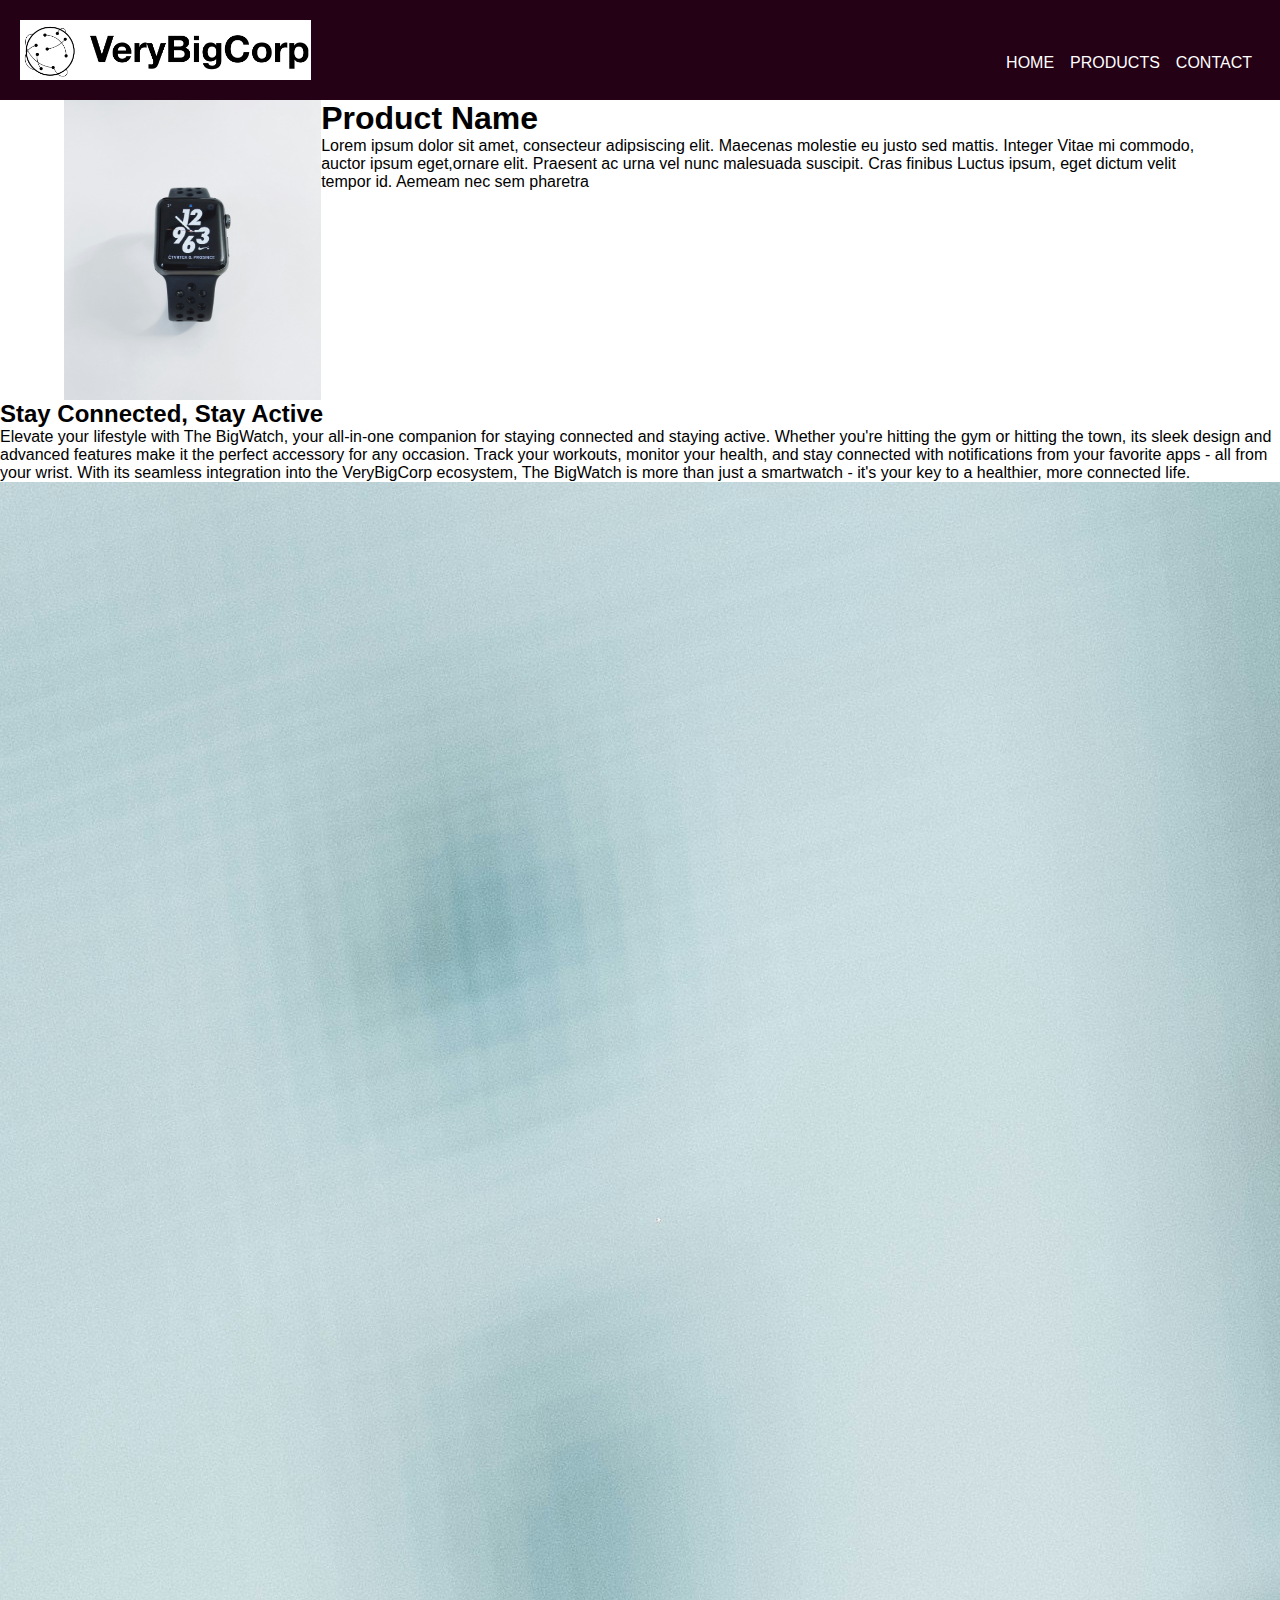
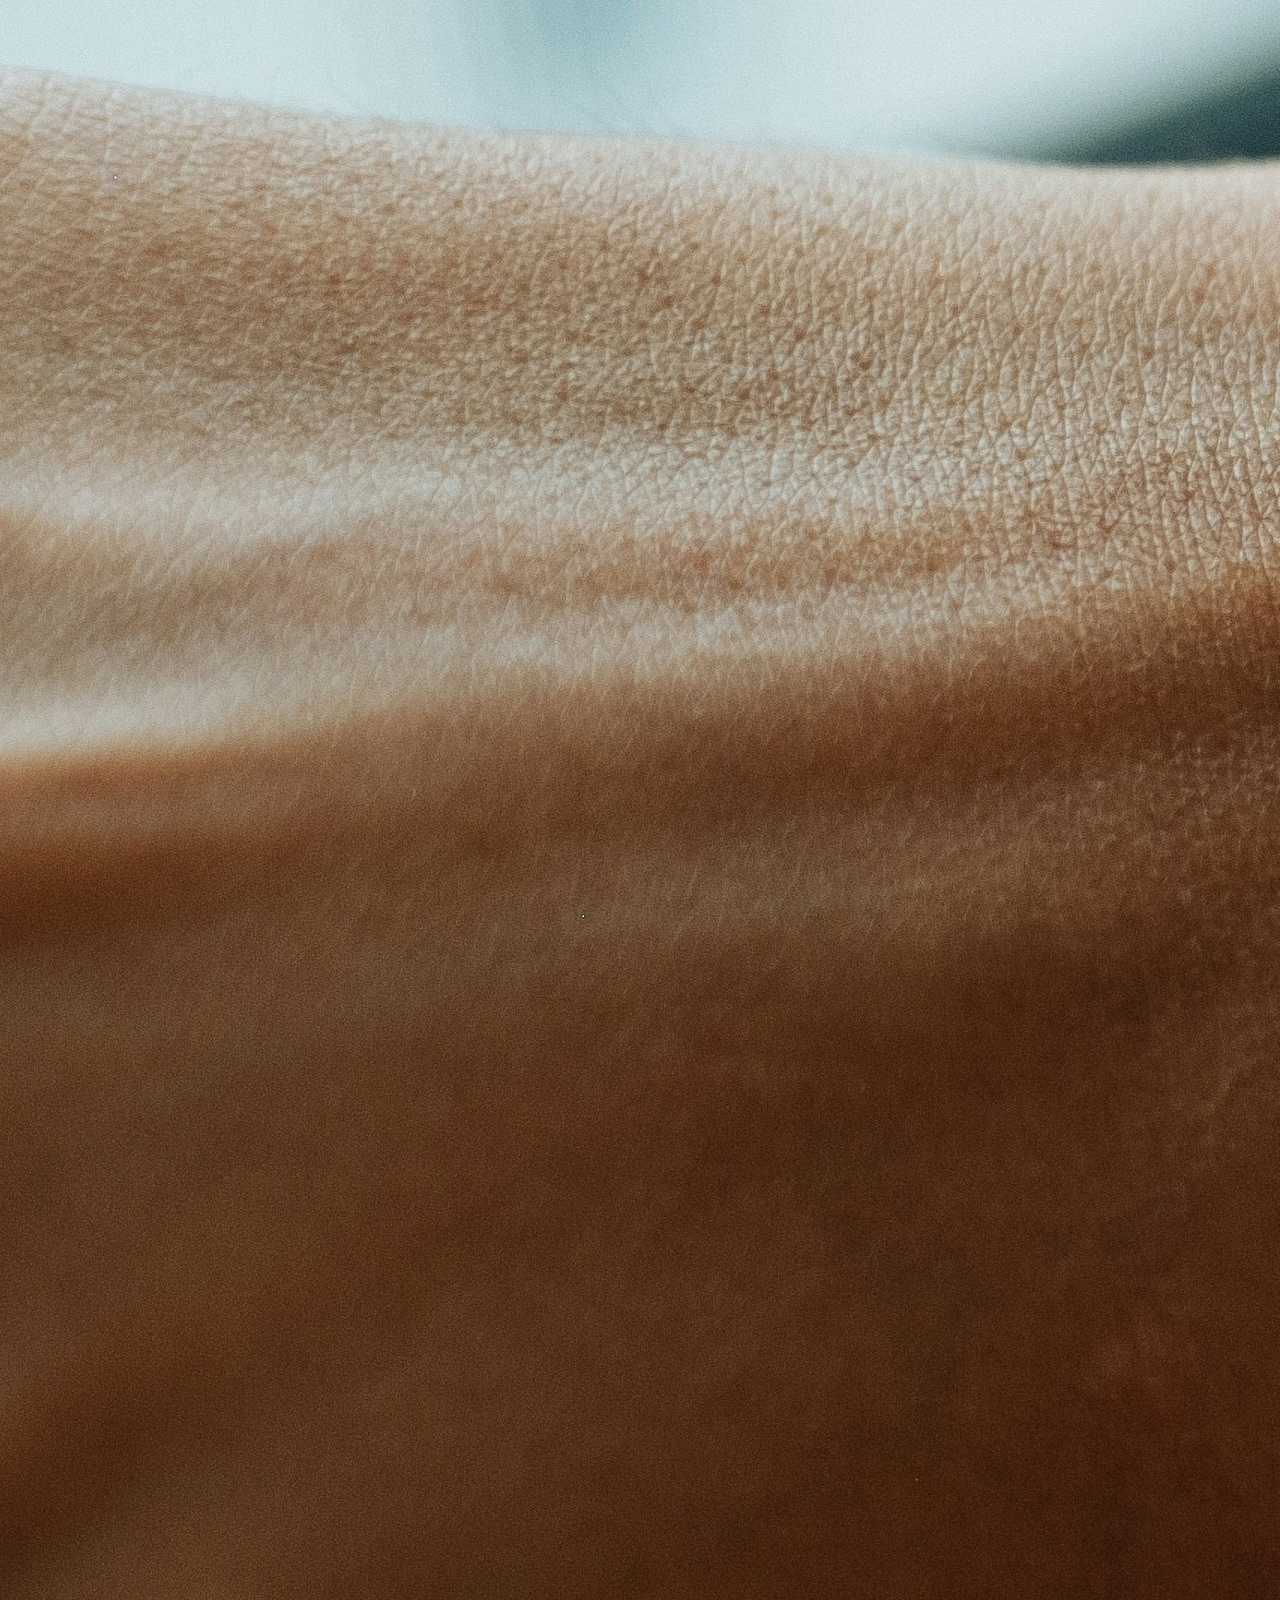
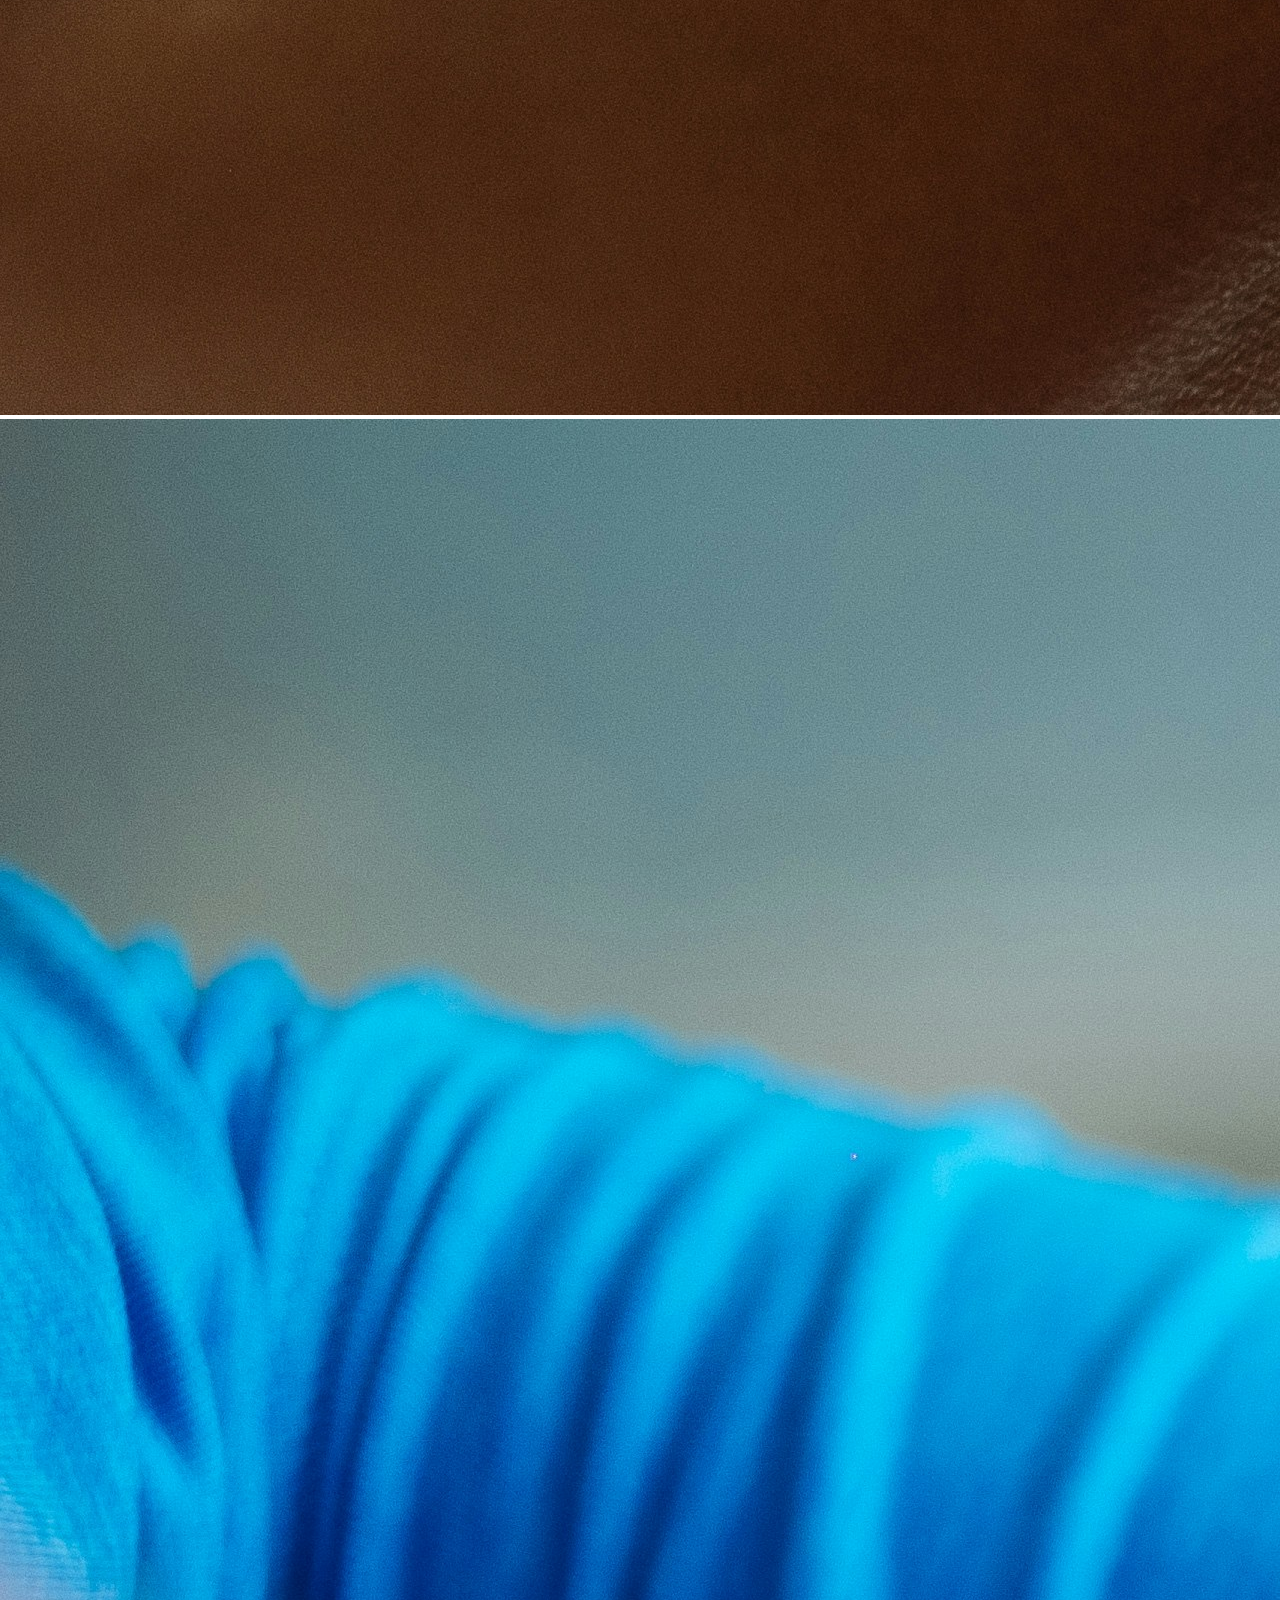
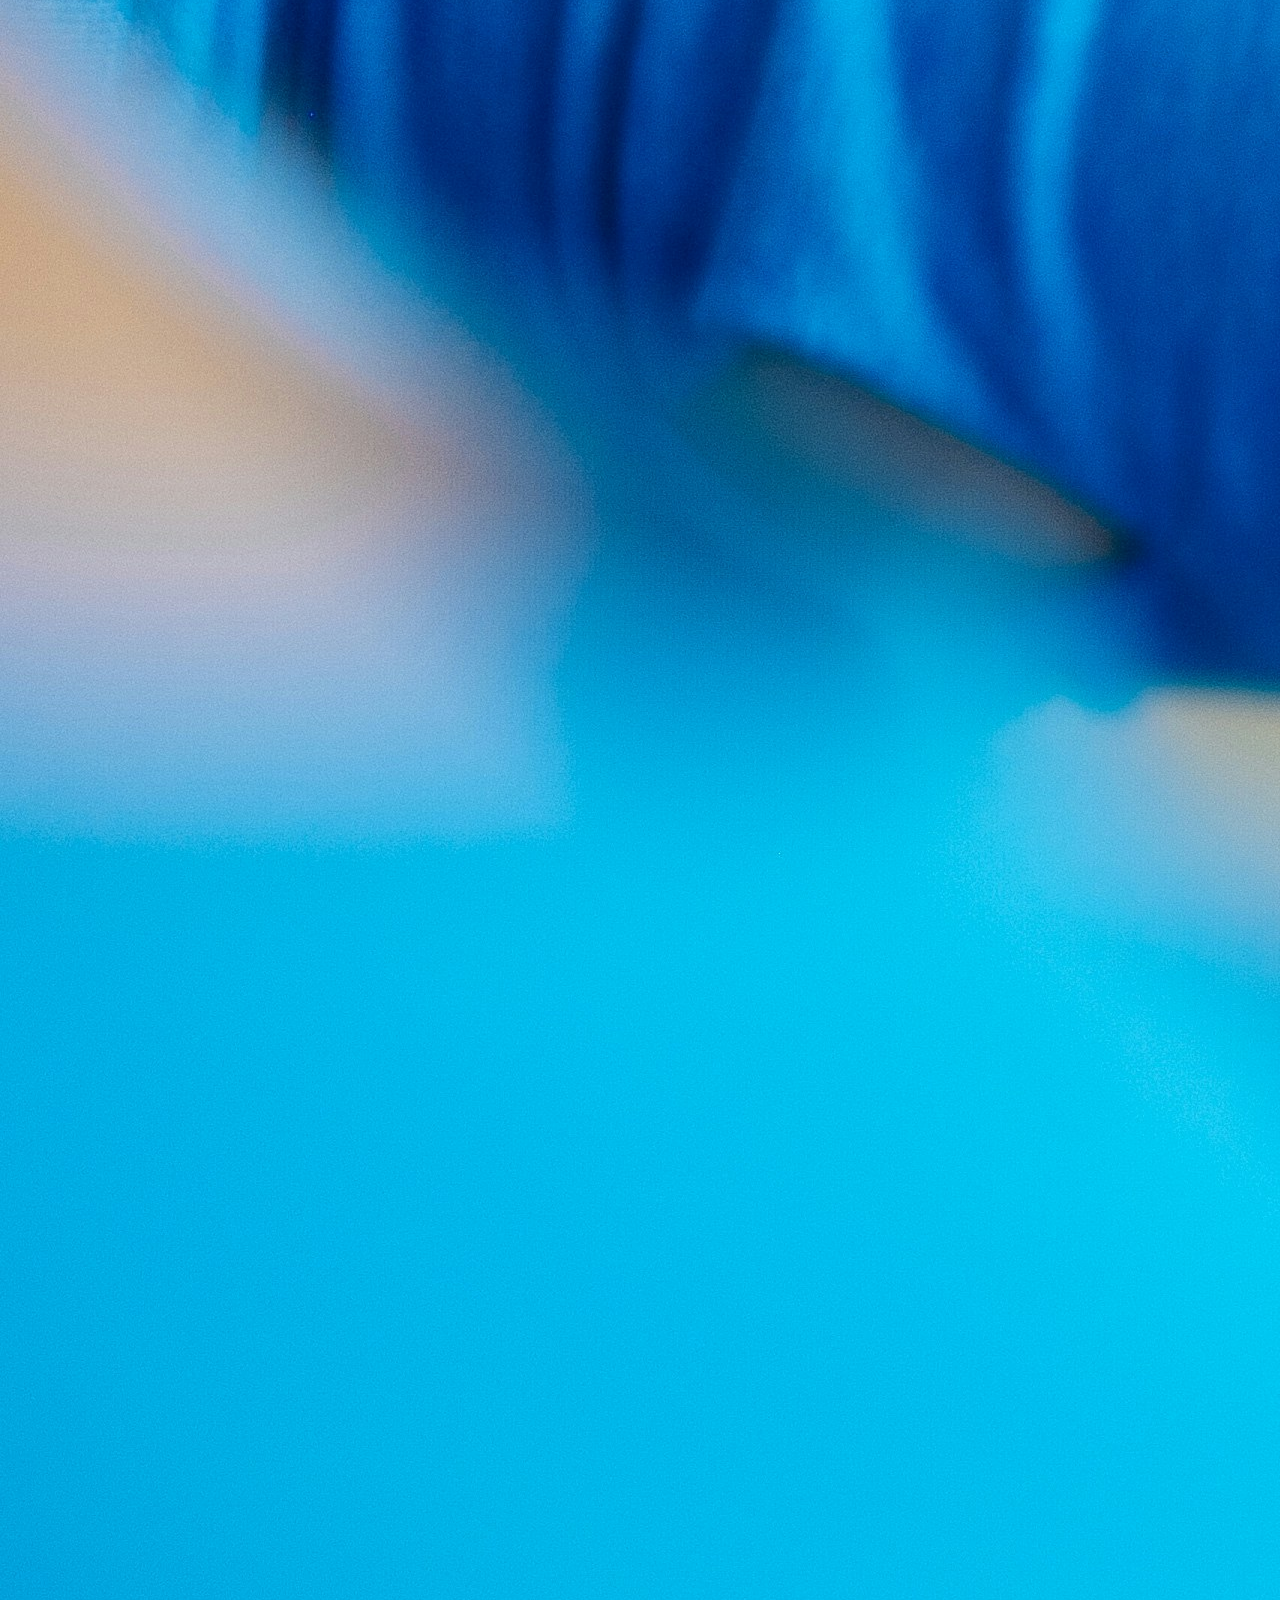
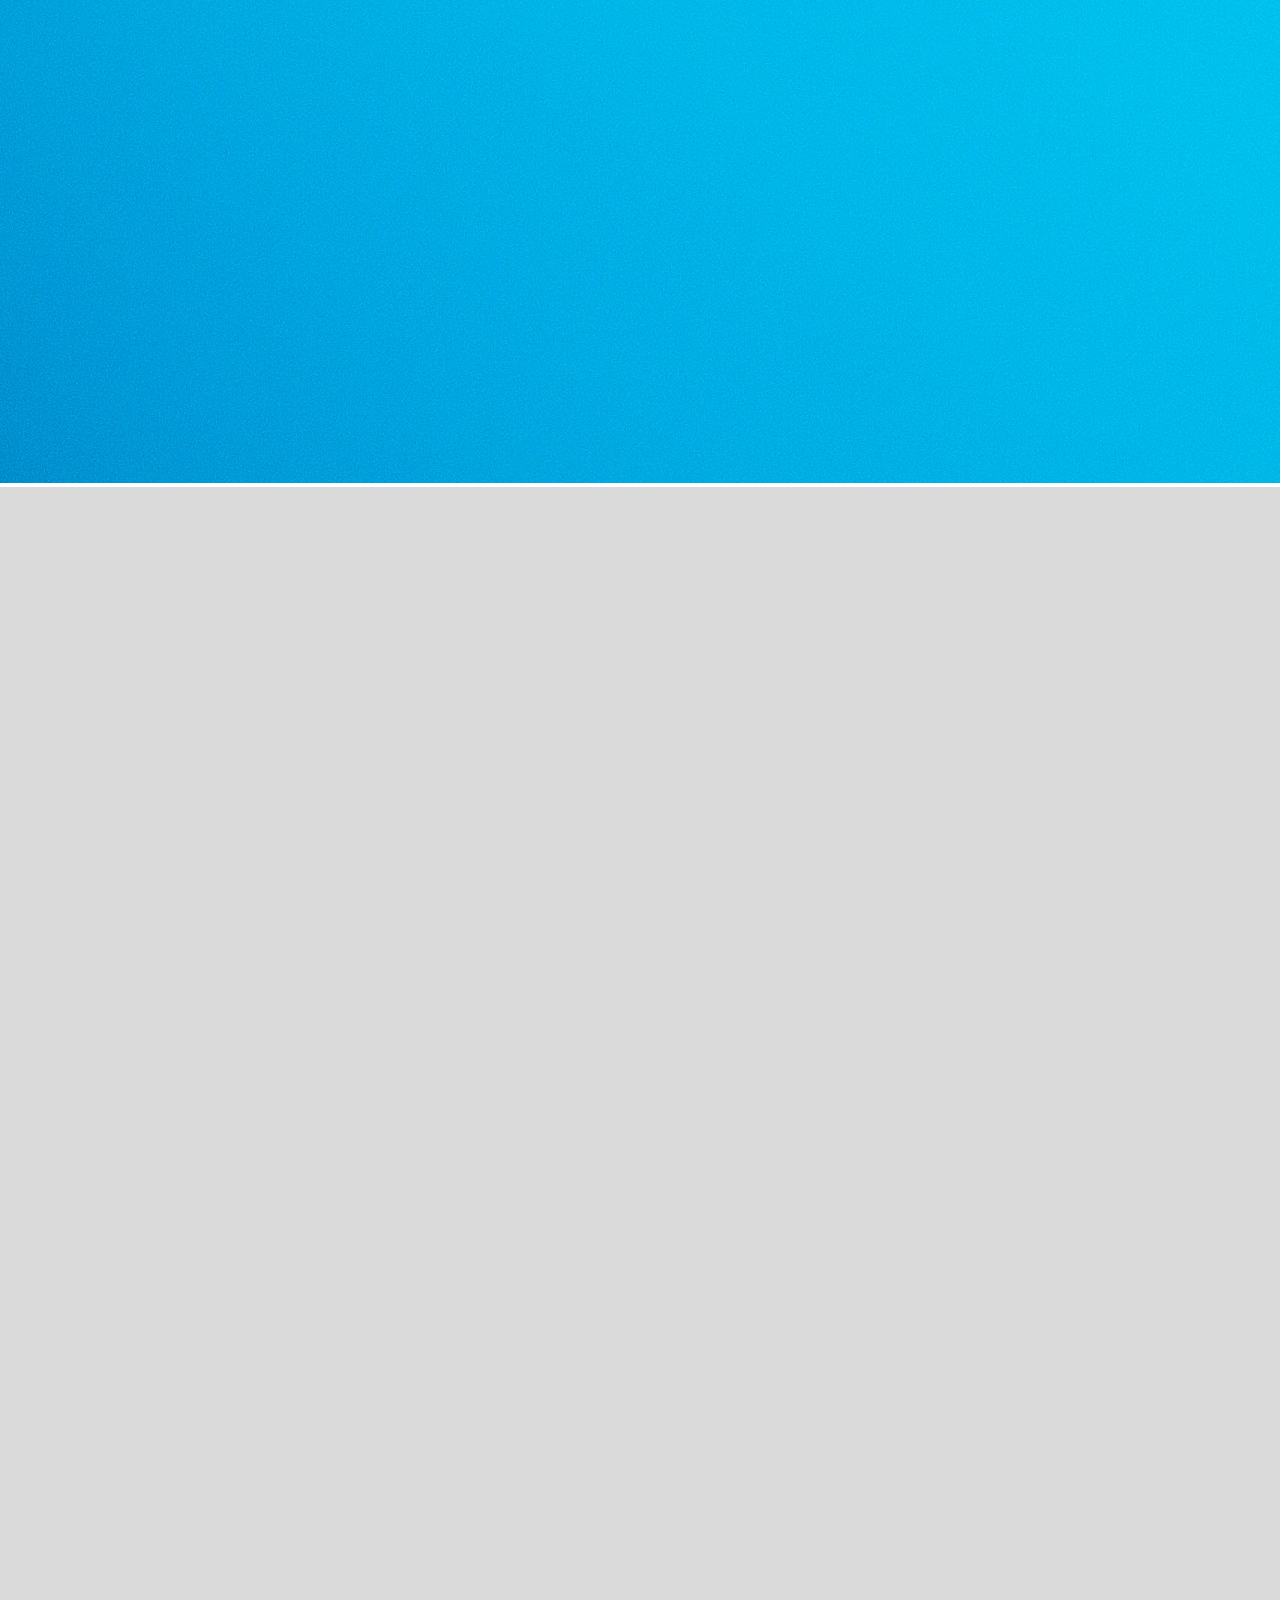
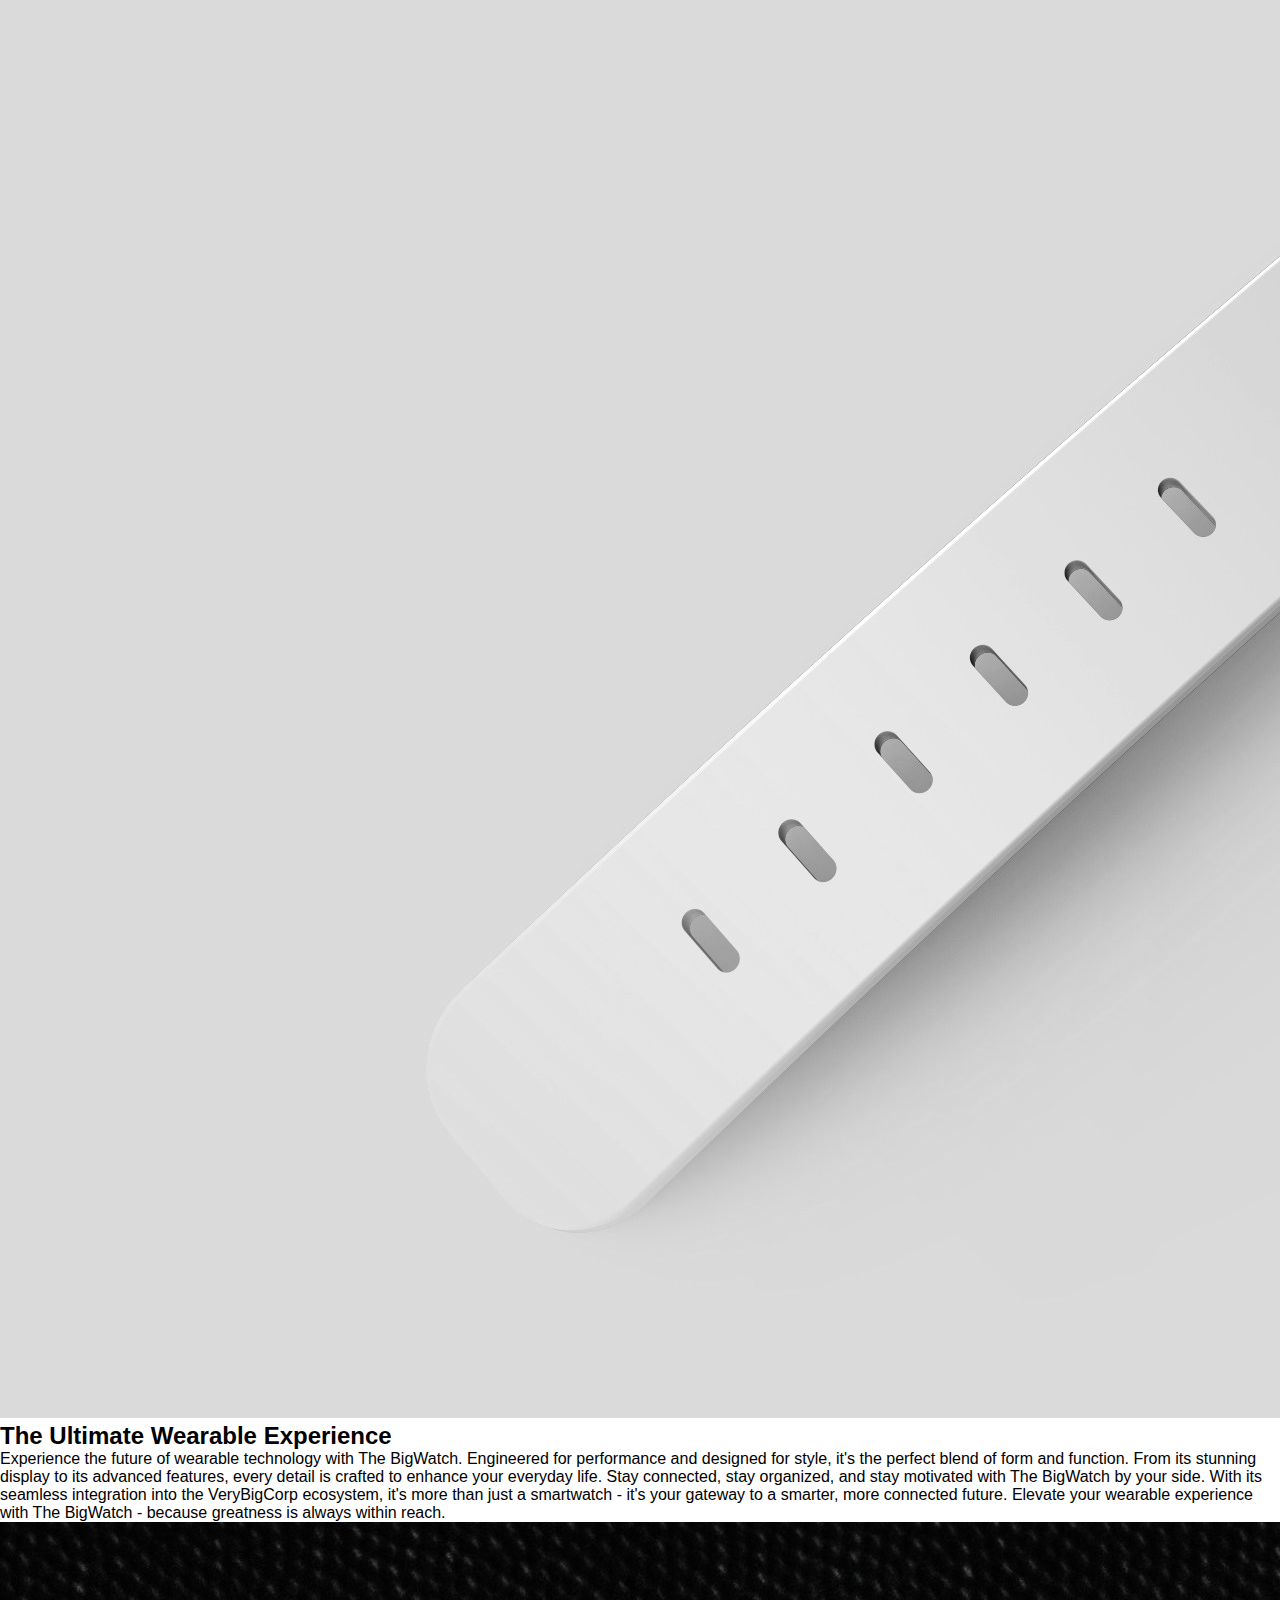
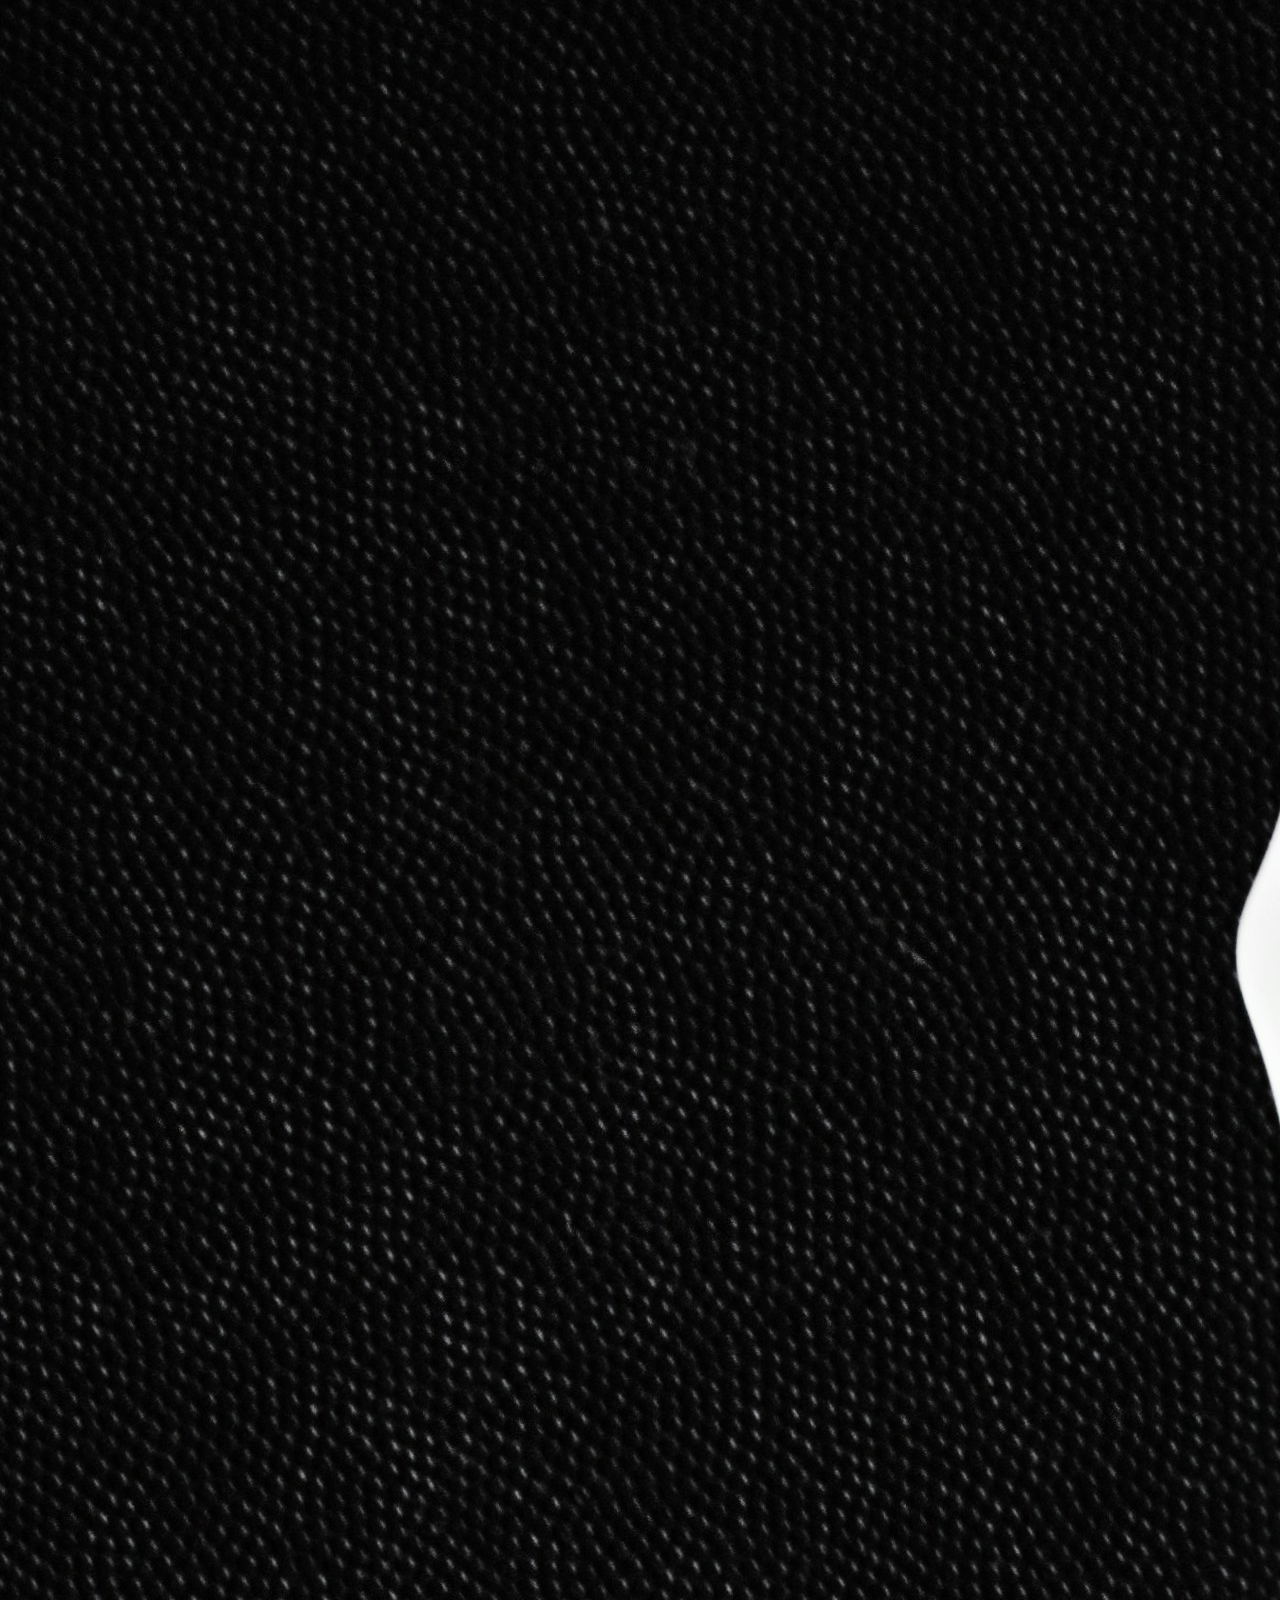
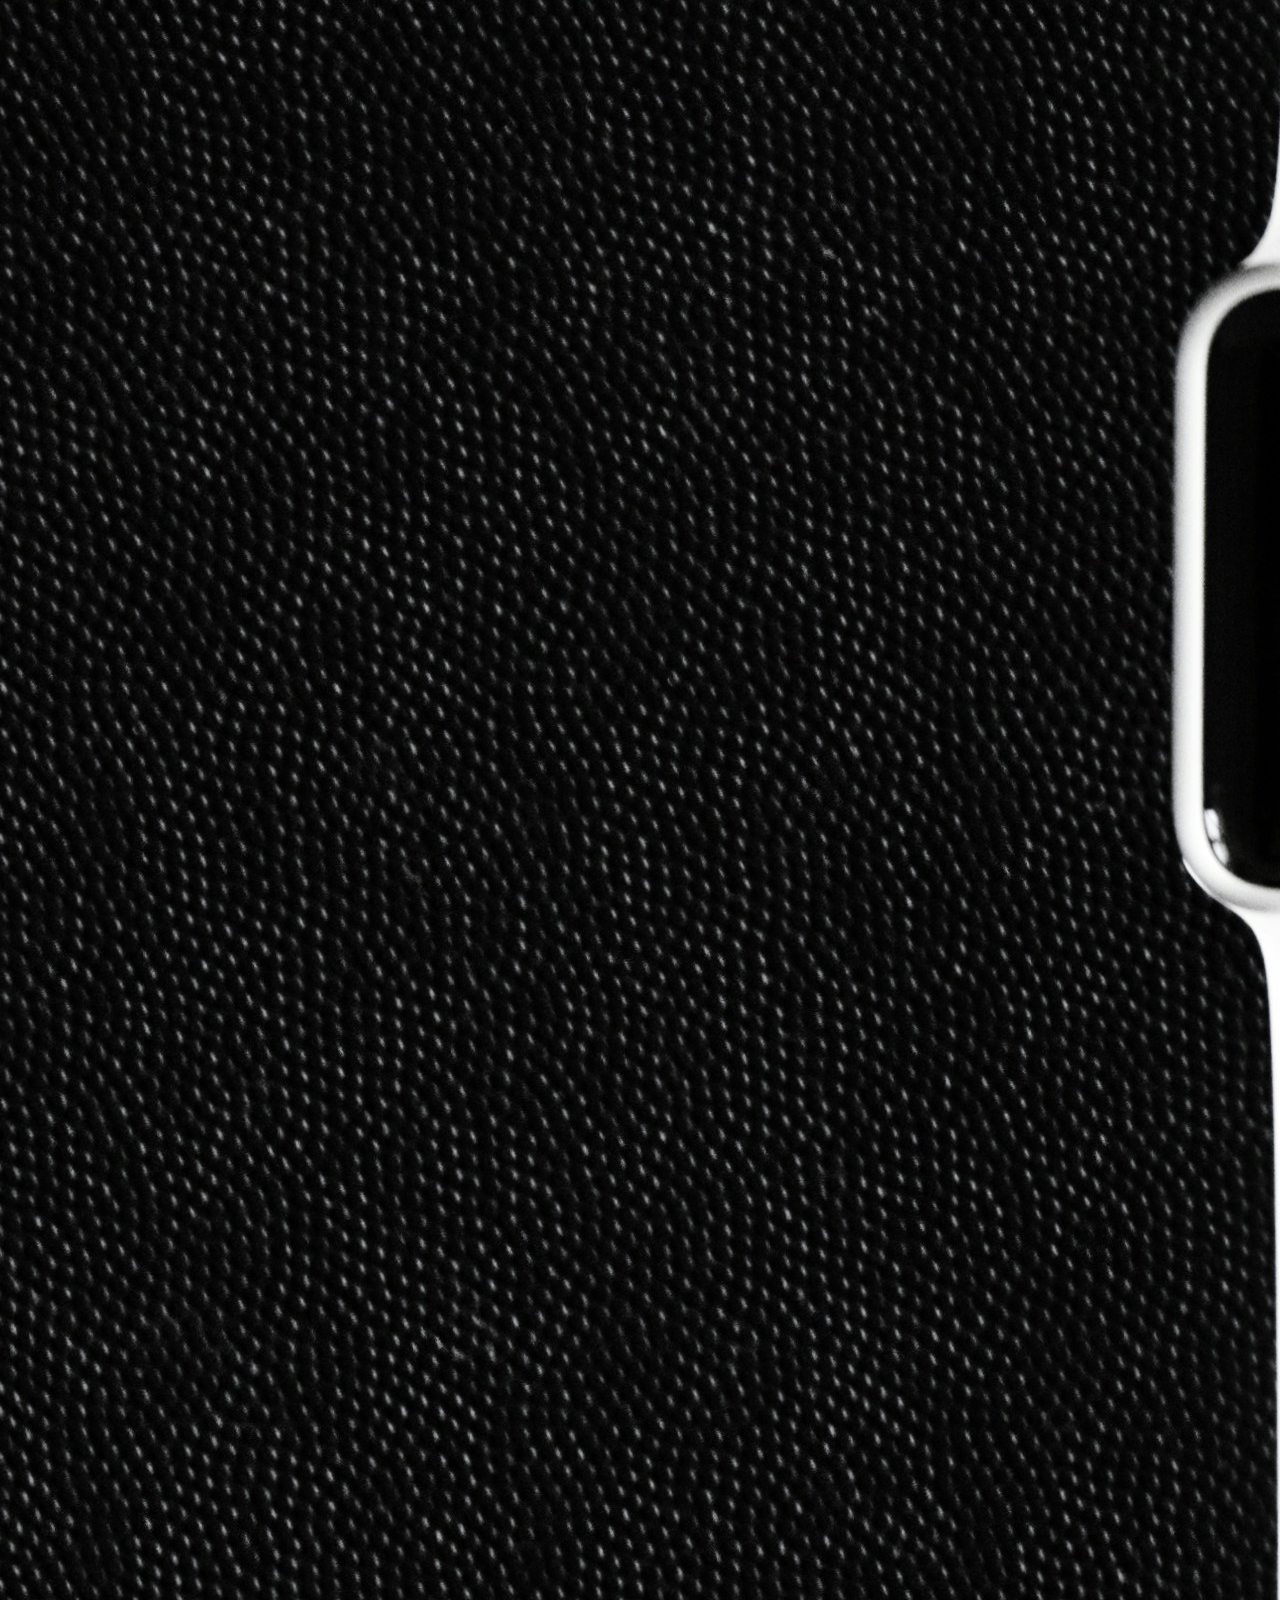
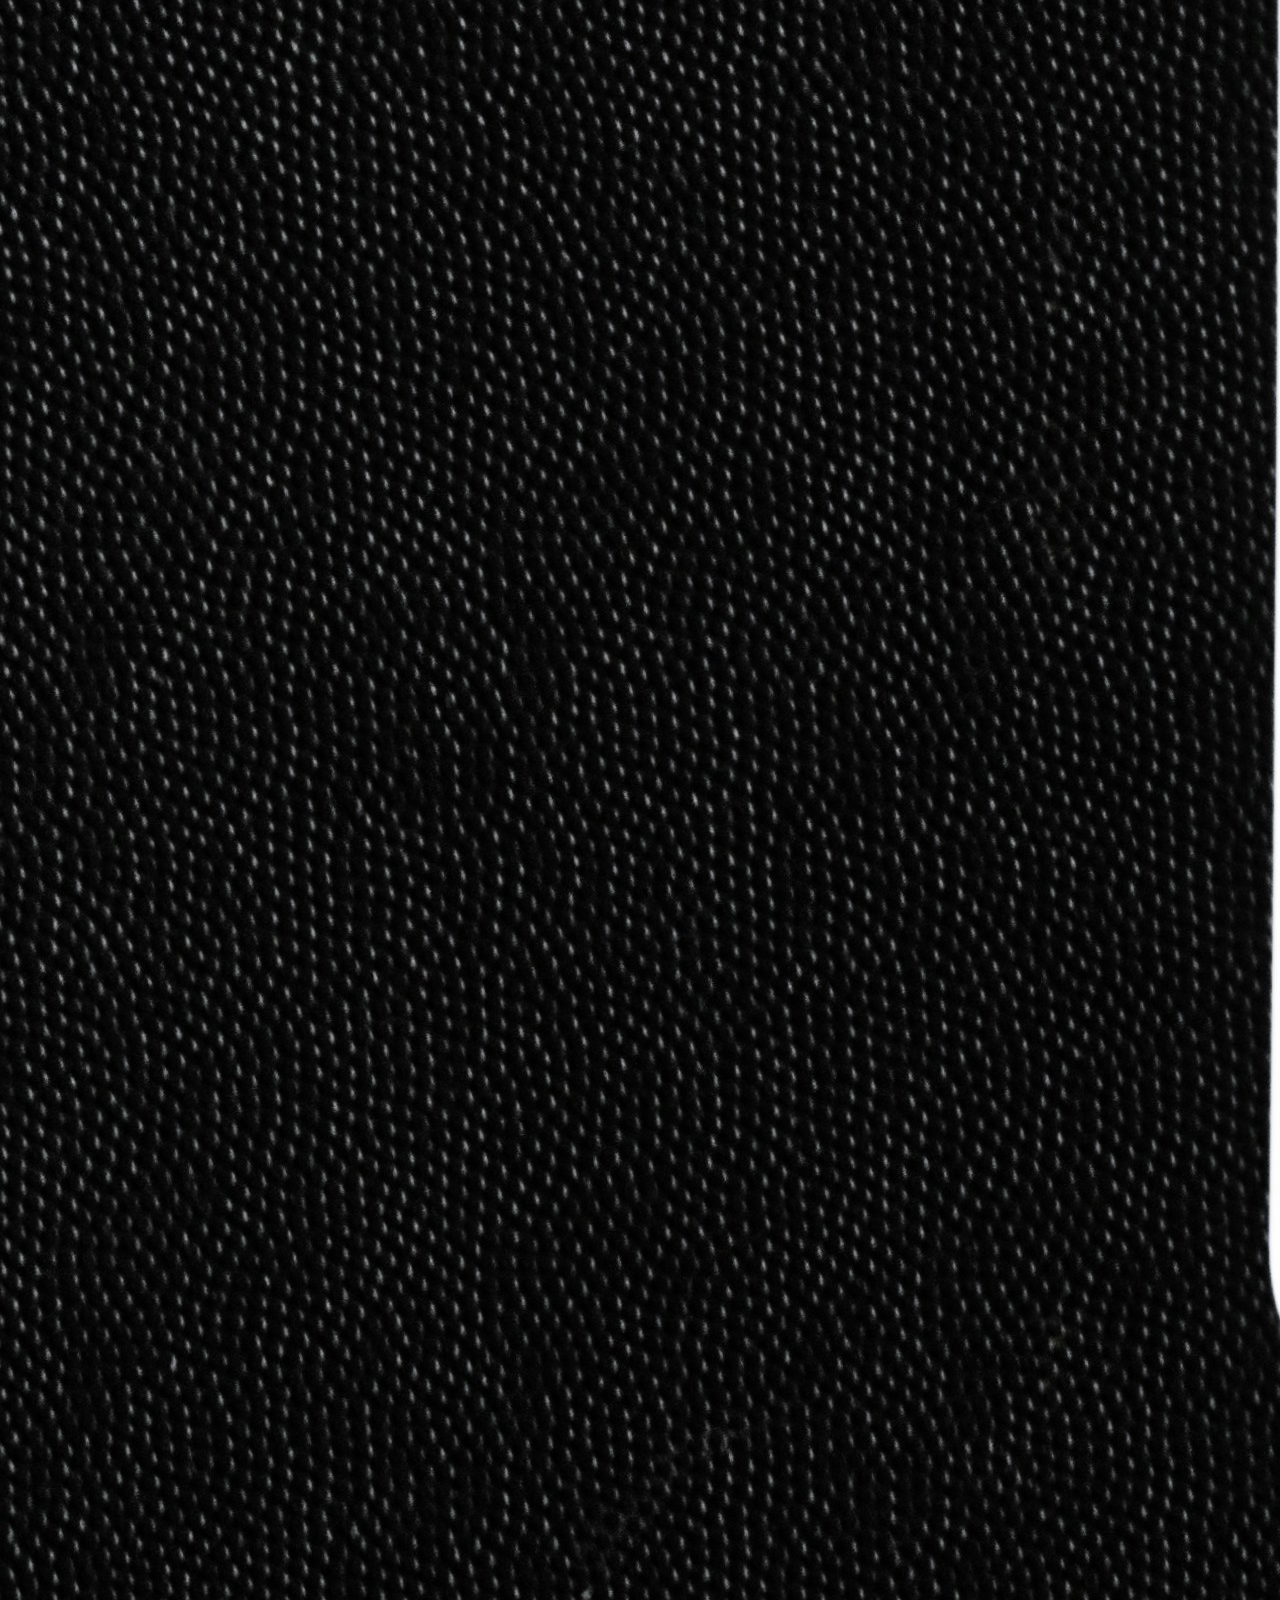
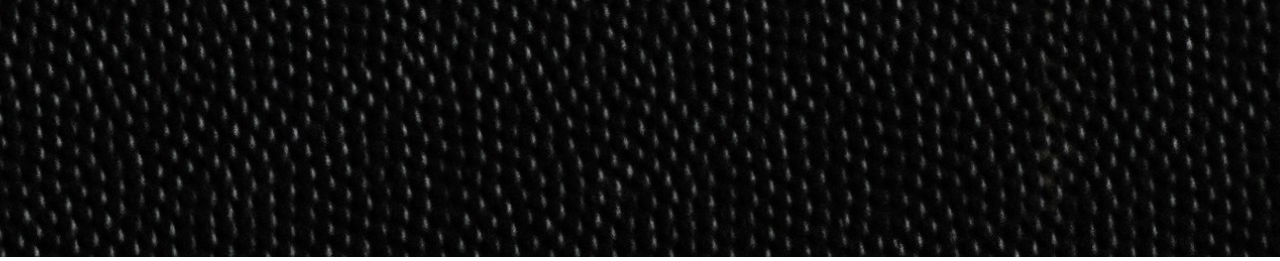
<file: index.html>
<!DOCTYPE html>
<html lang="en">
 
<head>
    <meta charset="UTF-8">
    <meta name="viewport" content="width=device-width, initial-scale=1.0">
    <link rel="stylesheet" href="styles/main.css">
    <title>VeryBigCorp</title>
</head>

<body>
    <header>
        <nav>
            <img src="assets/logo.png">
            <section class="buttons">
                <a>HOME</a>
                <a>PRODUCTS</a>
                <a>CONTACT</a>
            </section>
        </nav>
    </header>
    
    <main>
        <section class="product block">
            <img src="assets/big-watch-01.jpg">
            <article>
                <h1>Product Name</h1>

                <p>Lorem ipsum dolor sit amet, consecteur adipsiscing elit. Maecenas molestie eu justo sed mattis. Integer Vitae mi commodo, auctor ipsum eget,ornare elit. Praesent ac urna vel nunc malesuada suscipit. Cras finibus Luctus ipsum, eget dictum velit tempor id. Aemeam nec sem pharetra</p>
            </article>
        </section>
    
        <section>
            <article>
                <h2> Stay Connected, Stay Active </h2>

                <p>Elevate your lifestyle with The BigWatch, your all-in-one companion for staying connected and staying active. Whether you're hitting the gym or hitting the town, its sleek design and advanced features make it the perfect accessory for any occasion. Track your workouts, monitor your health, and stay connected with notifications from your favorite apps - all from your wrist. With its seamless integration into the VeryBigCorp ecosystem, The BigWatch is more than just a smartwatch - it's your key to a healthier, more connected life.</p>
            </article>
            <section> <!-- img-sec -->
                <img src="assets/big-watch-02.jpg" alt="A big watch">

                <img src="assets/big-watch-03.jpg" alt="A big watch">

                <img src="assets/big-watch-04.jpg" alt="A big watch">
            </section> <!-- img-sec -->
            <article>
                <h2>The Ultimate Wearable Experience</h2>
                <p>Experience the future of wearable technology with The BigWatch. Engineered for performance and designed for style, it's the perfect blend of form and function. From its stunning display to its advanced features, every detail is crafted to enhance your everyday life. Stay connected, stay organized, and stay motivated with The BigWatch by your side. With its seamless integration into the VeryBigCorp ecosystem, it's more than just a smartwatch - it's your gateway to a smarter, more connected future. Elevate your wearable experience with The BigWatch - because greatness is always within reach. </p>

            </article>
            <section><!-- img-sec -->
                
                <img src="assets/big-watch-05.jpg" alt="A big watch">

            </section><!-- img-sec -->
        </section>
    
    
    
    </main>




    <Footer></Footer>

</body>

</html>
</file>
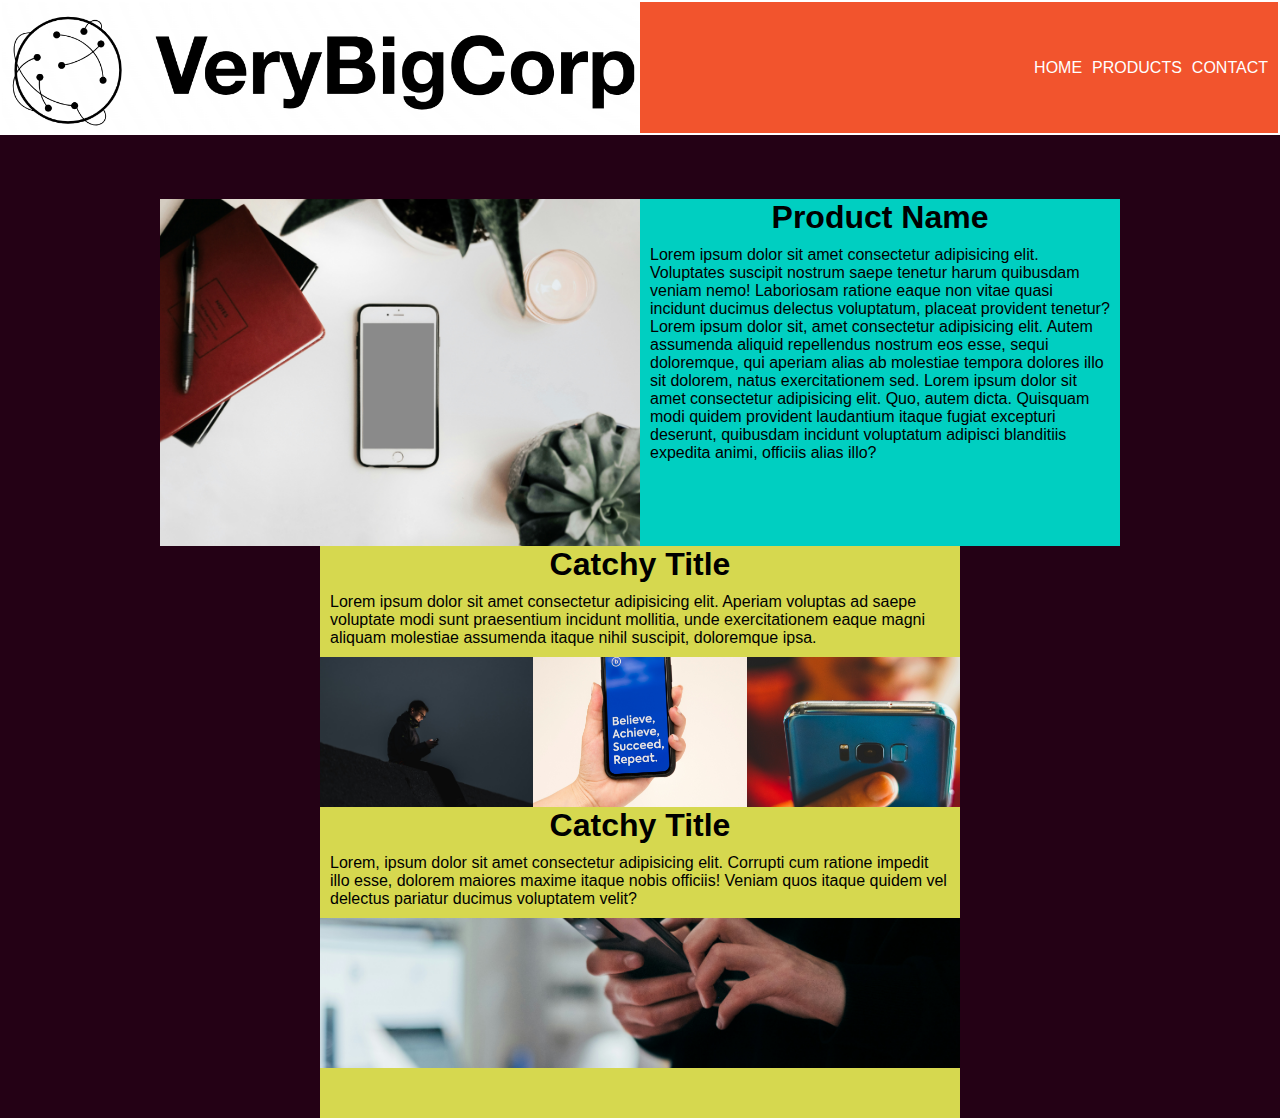
<file: BigPhone.html>
<!DOCTYPE html>
<html lang="en">

<head>
    <meta charset="UTF-8">
    <meta name="viewport" content="width=device-width, initial-scale=1.0">
    <link rel="stylesheet" href="styles/main.css">
    <title>VeryBigCorp</title>
    <link rel="stylesheet" href="style.css">
</head>

<body>
    <header>
        <img class="logo" src="assets/logo.png">
        <div class="nav">
            <a>HOME</a>
            <a>PRODUCTS</a>
            <a>CONTACT</a>
        </div>
    </header>
    <div class="first-flex">
        <img class="main-image" src="assets/big-phone-02.jpg">
        <span>
            <h2>Product Name</h2>

            <p>Lorem ipsum dolor sit amet consectetur adipisicing elit. Voluptates suscipit nostrum saepe tenetur harum
                quibusdam veniam nemo! Laboriosam ratione eaque non vitae quasi incidunt ducimus delectus voluptatum,
                placeat provident tenetur? Lorem ipsum dolor sit, amet consectetur adipisicing elit. Autem assumenda
                aliquid
                repellendus nostrum eos esse, sequi doloremque, qui aperiam alias ab molestiae tempora dolores illo sit
                dolorem, natus exercitationem sed. Lorem ipsum dolor sit amet consectetur adipisicing elit. Quo, autem
                dicta. Quisquam modi quidem provident laudantium itaque fugiat excepturi deserunt, quibusdam incidunt
                voluptatum adipisci blanditiis expedita animi, officiis alias illo?</p>
        </span>
    </div>
    <div class="center-flex">
        <h2>Catchy Title</h2>
        <p>Lorem ipsum dolor sit amet consectetur adipisicing elit. Aperiam voluptas ad saepe voluptate modi sunt
            praesentium incidunt mollitia, unde exercitationem eaque magni aliquam molestiae assumenda itaque nihil
            suscipit, doloremque ipsa.</p>
        <div class="image-flex">
            <img class="image" src="assets/big-phone-03.jpg">
            <img class="image" src="assets/big-phone-04.jpg">
            <img class="image" src="assets/big-phone-05.jpg">
        </div>
        <h2>Catchy Title</h2>
        <p>Lorem, ipsum dolor sit amet consectetur adipisicing elit. Corrupti cum ratione impedit illo esse, dolorem
            maiores maxime itaque nobis officiis! Veniam quos itaque quidem vel delectus pariatur ducimus voluptatem
            velit?</p>
        <img  class="banner-image" src="assets/big-phone-06.jpg">
    </div>

</body>

</html>
</file>
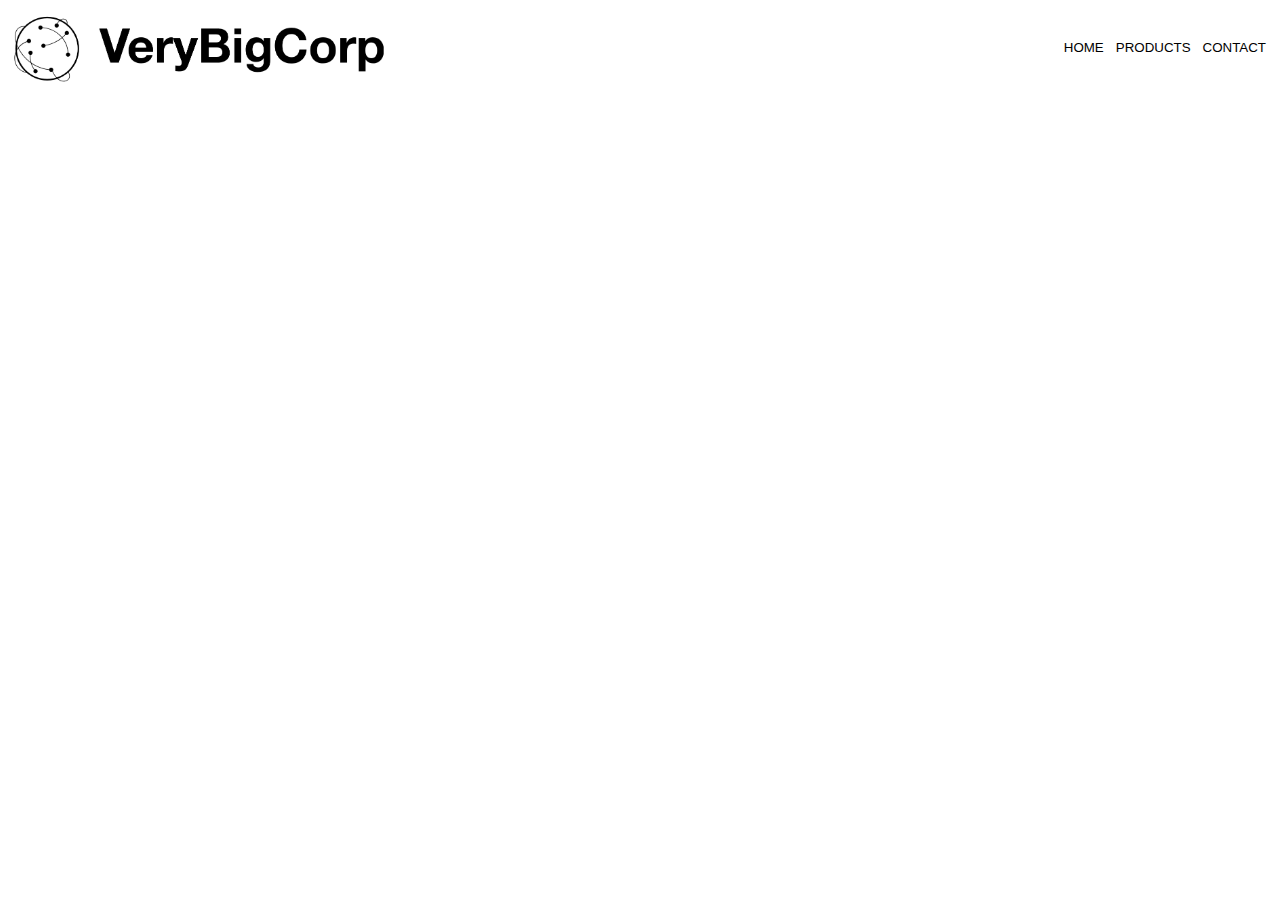
<file: VeryPhone.html>
<!DOCTYPE html>
<html lang="en">

<head>
    <meta charset="UTF-8">
    <meta name="viewport" content="width=device-width, initial-scale=1.0">
    <title>VeryBigCorp</title>
    <link rel="stylesheet" href="VeryPhone-Styles.css">
</head>

<body>
    <header>
        <img id="logo" src="assets/logo.png" alt="">

        <nav>
            <button type="button">HOME</button>
            <button type="button">PRODUCTS</button>
            <button type="button">CONTACT</button>
        </nav>
    </header>
    
    <main>

    </main>
</body>

</html>
</file>
<file: styles/main.css>
* {
    padding: 0;
    margin: 0;
    box-sizing: border-box;
    
}

body {
    font-family: Arial, Helvetica, sans-serif;
}

header {
    background-color: #240115;
    color: white;
}

nav {
    display: flex;
    flex-direction: row;
    justify-content: space-between;
    padding: 20px;
    height: 100px;
}

nav img {
    height: 100%;
}

.product {
    display: flex;
    flex-direction: row;
    width: 90vw;
    margin-left: 5vw;
    height: 300px;
}

.product img {
    width: 50%;
    height: 100%;
    object-fit: cover;
}

.buttons {
    display: flex;
    align-items: flex-end;
    justify-content:space-evenly;
    padding: 0.5em;
    gap: 1em;
}
</file>
<file: style.css>
body{
    padding: 0;
    margin: 0;
    background-color: #240115;
}

.logo{
    width: 50%;
}

header{
    display: flex;
    justify-content: space-between;
    align-items: center;
    border: 2px solid;
    background-color: #F2542D;
    padding: 0px;
}

.nav{
    display: flex;
    gap: 10px;
    margin-right: 10px;
}

.first-flex{
    display: flex;
    width: 75%;
    margin: auto;
    margin-top: 5%;
    background-color: #00CFC1;
}

h2{
    text-align: center;
    font-size: xx-large;
}

p{
    margin: 10px;
}

.center-flex{
    display: flex;
    flex-flow: column;
    width: 50%;
    margin: auto;
    background-color: #D6D84F;
}

.image-flex{
    display: flex;
    flex-flow: row;
    height: 150px;
}

.image{
    width: 33.333%;
    object-fit: cover;
}

.main-image{
    width: 50%;
}

.banner-image{
    height: 150px;
    margin-bottom: 50px;
    object-fit: cover;
}
</file>
<file: VeryPhone-Styles.css>
body {
    font-family: Arial, Helvetica, sans-serif;
}

#logo {
    width: 30%;
}

nav {
    display: flex;
    text-align: right;
    margin-left: auto;
}

header {
    display: flex;
    align-items: center;
    justify-content: center;
}

button {
    border: none;
    background: none;
    color: black;
}
</file>
